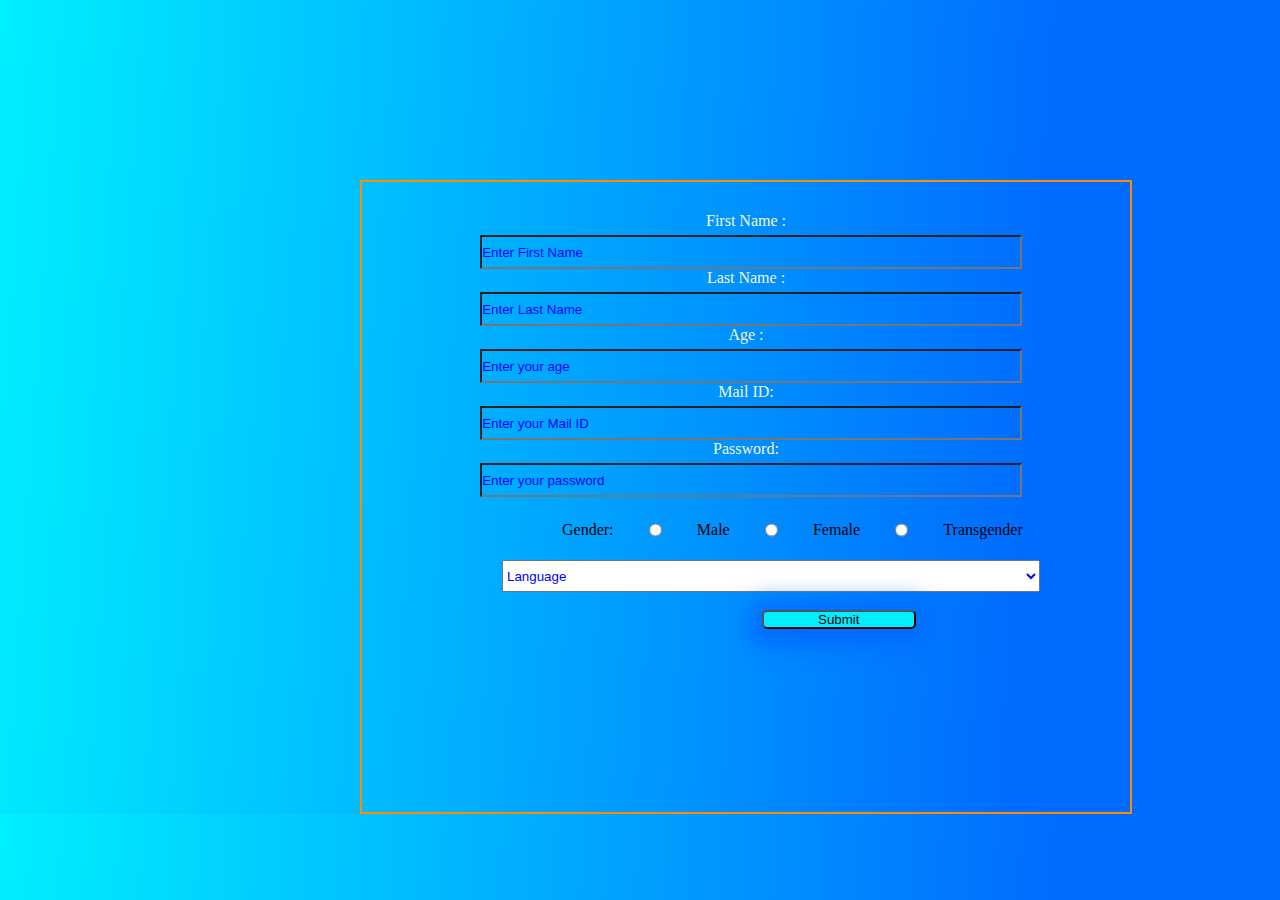
<file: Form.html>
<!DOCTYPE html>
<html lang="en">
<head>
    <meta charset="UTF-8">
    <meta name="viewport" content="width=device-width, initial-scale=1.0">
    <title>Registration Form</title>
    <link rel="stylesheet" href="Form.css">
</head>
<body>
    <form>
    <div class="general">
    <label>First Name :</label>
    <input type="text" placeholder="Enter First Name" required>
    <label>Last Name :</label>
    <input type="text" placeholder="Enter Last Name">
    <label>Age :</label>
    <input type="Number" placeholder="Enter your age">
    <label>Mail ID:</label>
    <input type="email" placeholder="Enter your Mail ID">
    <label>Password:</label>
    <input type="password" placeholder="Enter your password">
    </div>
    <br>
    <div class="gender">
    <label> Gender:</label>
    <input type="Radio"> Male 
    <input type="Radio"> Female 
    <input type="Radio"> Transgender
    </div>
    <select>
        <option>Language</option>
        <option>English</option>
        <option>Tamil</option>
        <option>Malayalam</option>
        <option>Telugu</option>
    </select>
    <br>
    <br>
    <input type = "button"; value="Submit">
    </form>
</body>
</html>
</file>
<file: Form.css>
*{
    margin: 0;
    padding: 0;
}

body{
    background:linear-gradient(94deg,#00efff 0%, #006bff 80%);}

form {
    margin-top:20vh;
    margin-left:40vh;
    height:70vh;
    width: 60%;
    border: 2px solid rgb(255, 140, 0);
    background-color:transparent;
}

.general{
    margin-top:30px;
    display:flex;
    align-items: center;
    justify-content: center;
    flex-direction: column;
    color: beige;
    
}
.general input{
    height:30px;
    width:70%;  
    margin-top:5px;
    margin-left:10px; 
    background-color:transparent;
}

.gender{
    display: flex;
    justify-content:space-between;
    align-items: center;   
    width:60%;
    margin-left:200px;
}

.gender  input{
    height:30px;
    padding: 20px;
      
}
  
select{
    margin-top:15px;
    height:32px;
    width:70%;  
    margin-left:140px; 
    color: blue;
}

input[type="button"]
{
    margin-left:400px;
    width:20%;
    border-radius:5px;
    background-color:#00efff;
    box-shadow: -1px 5px 24px 12px #006bff;
}

input[type="button"]:hover{
    opacity:0.6;
    cursor: pointer;
}

input::placeholder
{
    color: blue;
}
</file>
